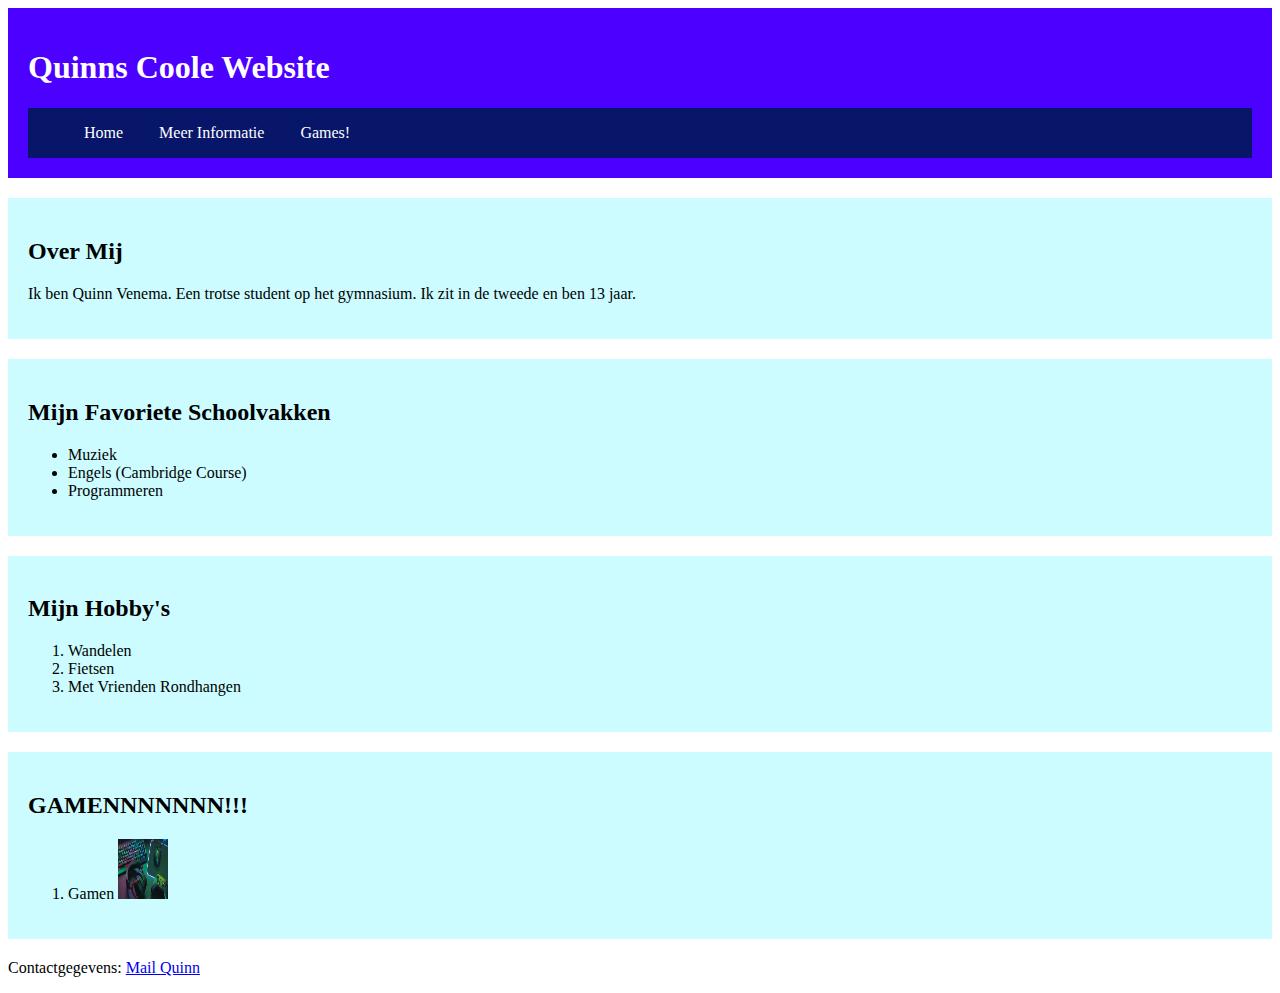
<file: index.html>
<!DOCTYPE html>
<html>
<head>
 <title>Quinnvenema.nl</title>
 <link rel="stylesheet" href="styles.css"
</head>
<body>
 <header>
    <h1>Quinns Coole Website</h1>
    <nav>
        <ul>
        <li class="menu"><a href="index.html">Home</a></li>
        <li class="menu"><a href="meerinformatie.html">Meer Informatie</a></li>
        <li class="menu"><a href="games.html">Games!</a></li>
        </ul>
        <ul>  
        </ul>
    </nav>
 </header>
 <section>
 <h2>Over Mij</h2>
 <p>Ik ben Quinn Venema. Een trotse student op het gymnasium. Ik zit in de tweede en ben 13 jaar.</p>
 </section>
 <section>
 <h2>Mijn Favoriete Schoolvakken</h2>
 <ul>
 <li>Muziek</li>
 <li>Engels (Cambridge Course)</li>
 <li>Programmeren</li>
 </ul>
 </section>
 <section>
 <h2>Mijn Hobby's</h2>
 <ol>
 <li>Wandelen</li>
 <li>Fietsen</li>
 <li>Met Vrienden Rondhangen</li>
 </ol>
 </section>
 <section>
 <h2>GAMENNNNNNN!!!</h2>
 <ol>
 <li>Gamen <img src="gaming.jpg" alt="gaming" style="width:50px;height:60px;"></li>
 </ol>
</section>
 <footer>
 <p>Contactgegevens: <a href="mailto:Quinn.venema@hvc.nl">Mail Quinn</a></p>
 </footer>
</body>
</html>
</file>
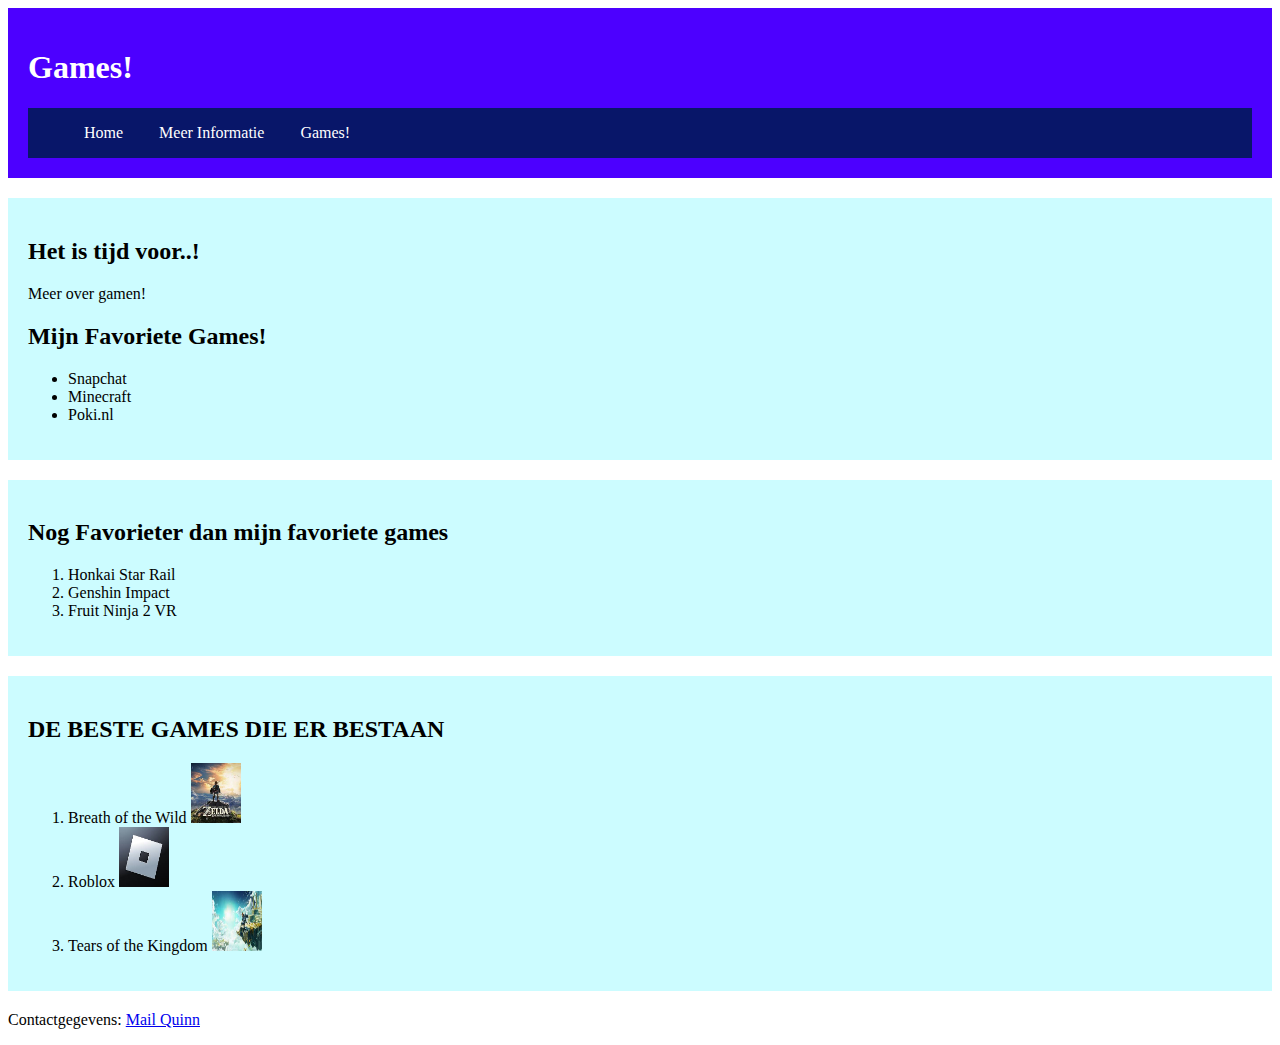
<file: games.html>
<!DOCTYPE html>
<html>
<head>
 <title>Quinnvenema.nl</title>
 <link rel="stylesheet" href="styles.css"
</head>
<body>
 <header>
    <h1>Games!</h1>
    <nav>
        <ul>
        <li class="menu"><a href="index.html">Home</a></li>
        <li class="menu"><a href="meerinformatie.html">Meer Informatie</a></li>
        <li class="menu"><a href="games.html">Games!</a></li>
        </ul>
       </nav>
 </header>
 <section>
 <h2>Het is tijd voor..!</h2>
 <p>Meer over gamen!</p>
 <h2>Mijn Favoriete Games!</h2>
 <ul>
 <li>Snapchat</li>
 <li>Minecraft</li>
 <li>Poki.nl</li>
 </ul>
 </section>
 <section>
 <h2>Nog Favorieter dan mijn favoriete games</h2>
 <ol>
 <li>Honkai Star Rail</li>
 <li>Genshin Impact</li>
 <li>Fruit Ninja 2 VR</li>
 </ol>
 </section>
 <section>
 <h2>DE BESTE GAMES DIE ER BESTAAN</h2>
 <ol>
 <li>Breath of the Wild <img src="botw.jpg" alt="Breath Of The Wild" style="width:50px;height:60px;"></li>
 <li>Roblox <img src="roblox.jpg" alt="Roblox" style="width:50px;height:60px;"></li>
 <li>Tears of the Kingdom <img src="totk.jpg" alt="Tears Of The Kingdom" style="width:50px;height:60px;"></li>
 </ol>
</section>

 <footer>
    <p>Contactgegevens: <a href="mailto:Quinn.venema@hvc.nl">Mail Quinn</a></p>
</footer>
</file>
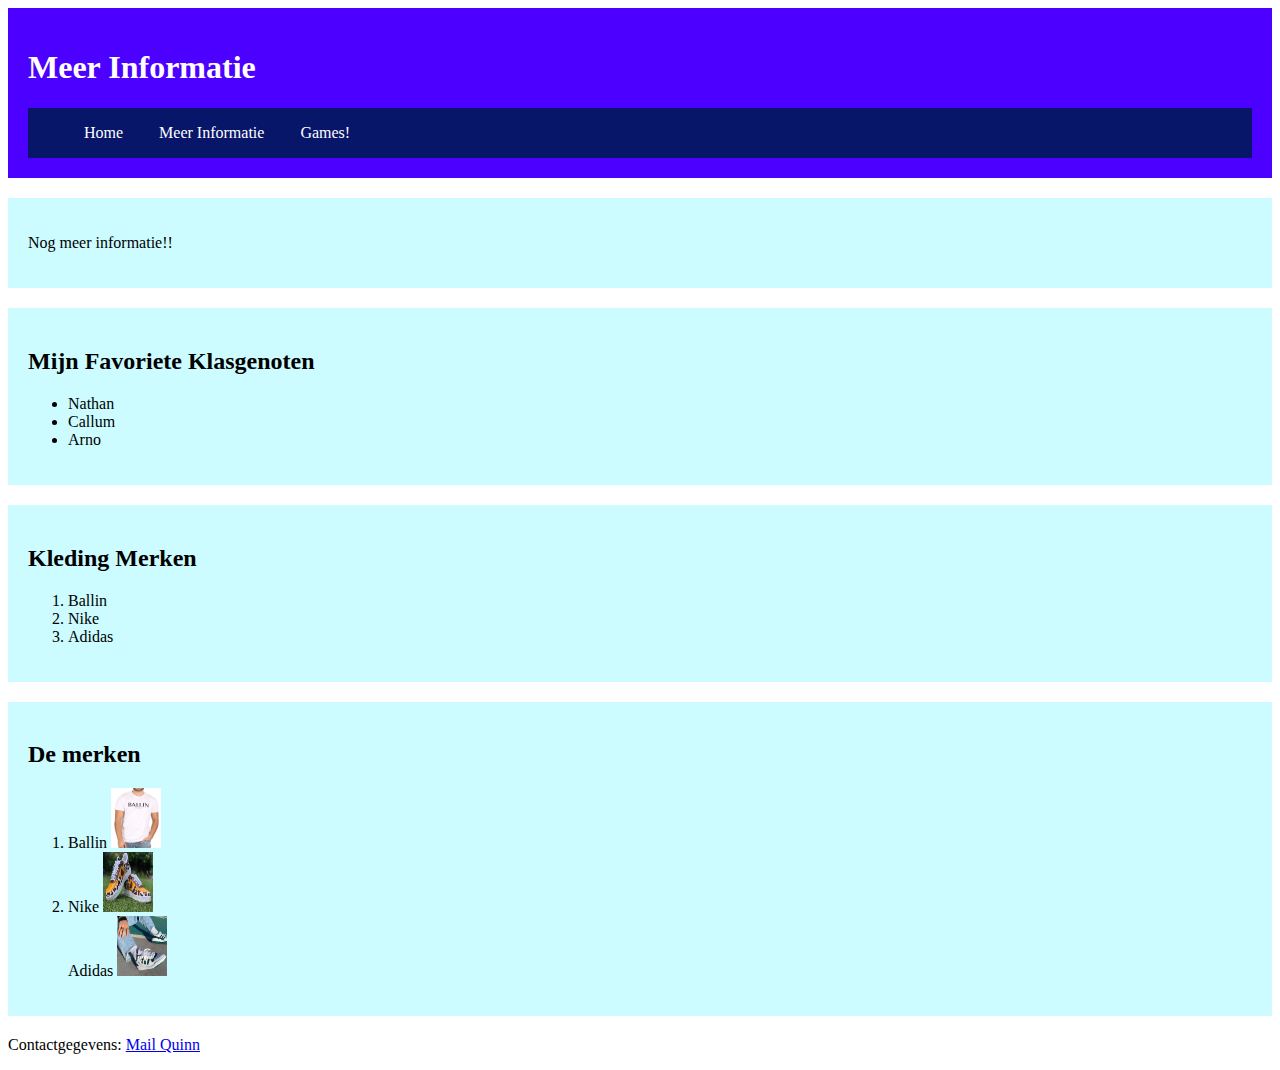
<file: meerinformatie.html>
<!DOCTYPE html>
<html>
<head>
 <title>Quinnvenema.nl</title>
 <link rel="stylesheet" href="styles.css"
</head>
<body>
 <header>
    <h1>Meer Informatie</h1>
    <nav>
        <ul>
        <li class="menu"></li><a href="index.html">Home</a></li>
        <li class="menu"><a href="meerinformatie.html">Meer Informatie</a></li>
        <li class="menu"><a href="games.html">Games!</a></li>
        </ul>
       </nav>
 </header>
 <section>
 <p>Nog meer informatie!!</p>
 </section>
 <section>
 <h2>Mijn Favoriete Klasgenoten</h2>
 <ul>
 <li>Nathan</li>
 <li>Callum</li>
 <li>Arno</li>
 </ul>
 </section>
 <section>
 <h2>Kleding Merken</h2>
 <ol>
 <li>Ballin</li>
 <li>Nike</li>
 <li>Adidas</li>
 </ol>
 </section>
 <section>
 <h2>De merken</h2>
 <ol>
 <li>Ballin <img src="Ballin.jpg" alt="gaming" style="width:50px;height:60px;"></li>
 <li>Nike <img src="Nike.jpg" alt="piano" style="width:50px;height:60px;"></li>
 <l>Adidas <img src="adidas.jpg" alt="friends" style="width:50px;height:60px;"></li>
 </ol>
</section>
 <footer>
 <p>Contactgegevens: <a href="mailto:Quinn.venema@hvc.nl">Mail Quinn</a></p>
 </footer>
</body>
</html>
</file>
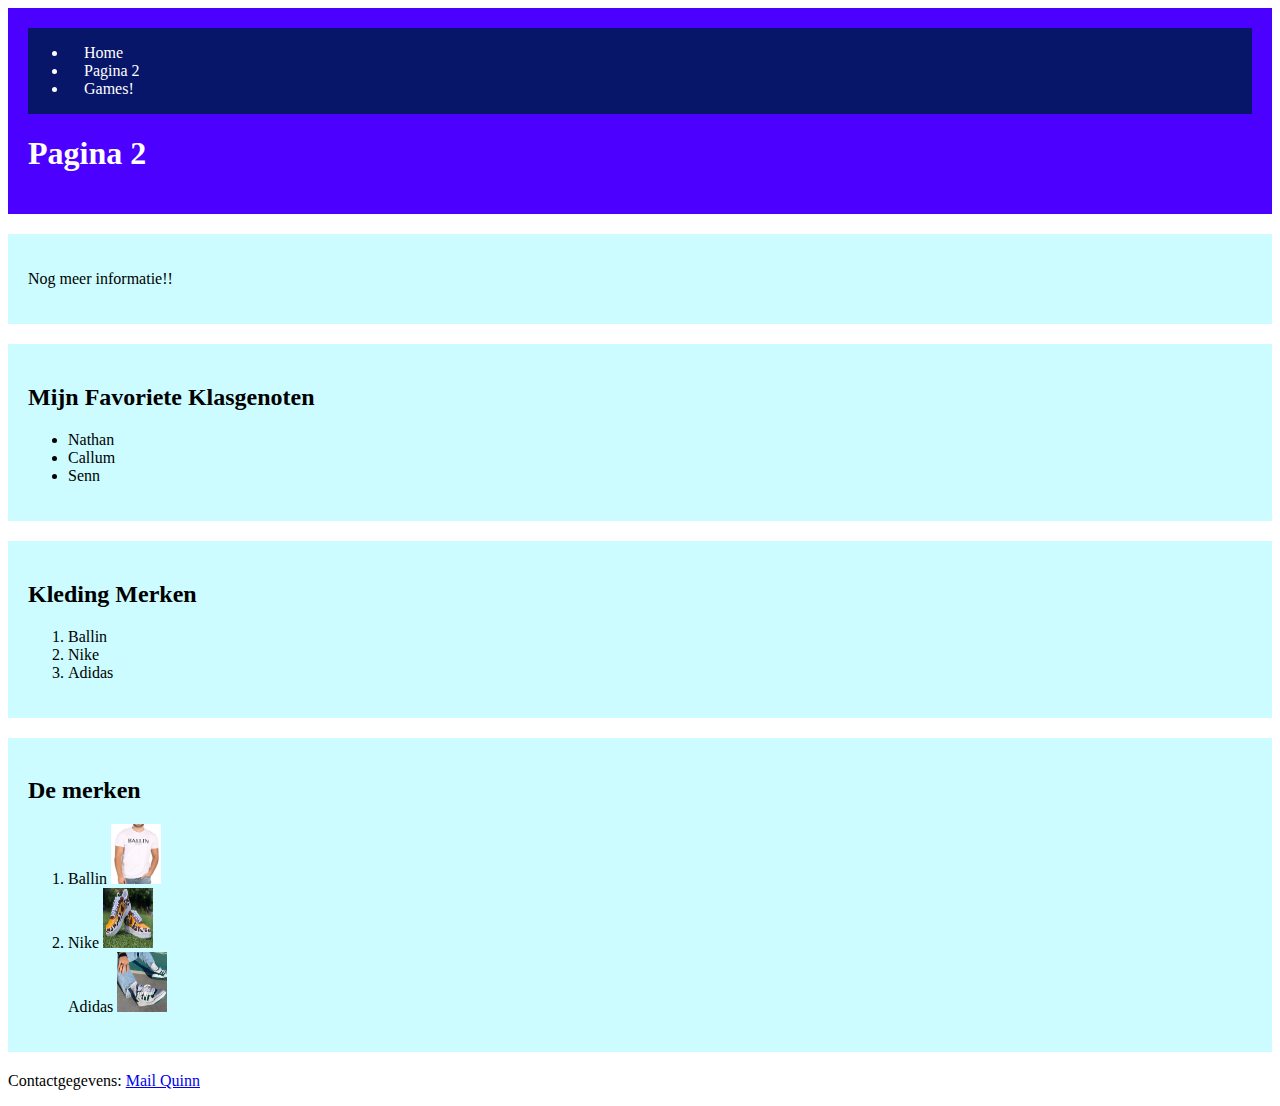
<file: pagina2.html>
<!DOCTYPE html>
<html>
<head>
 <title>Webpagina over Quinn</title>
 <link rel="stylesheet" href="styles.css"
</head>
<body>
 <header>
    <nav>
        <ul>
        <li><a href="index.html">Home</a></li>
        <li><a href="pagina2.html">Pagina 2</a></li>
        <li><a href="games.html">Games!</a></li>
        </ul>
       </nav>
 <h1>Pagina 2</h1>
 </header>
 <section>
 <p>Nog meer informatie!!</p>
 </section>
 <section>
 <h2>Mijn Favoriete Klasgenoten</h2>
 <ul>
 <li>Nathan</li>
 <li>Callum</li>
 <li>Senn</li>
 </ul>
 </section>
 <section>
 <h2>Kleding Merken</h2>
 <ol>
 <li>Ballin</li>
 <li>Nike</li>
 <li>Adidas</li>
 </ol>
 </section>
 <section>
 <h2>De merken</h2>
 <ol>
 <li>Ballin <img src="Ballin.jpg" alt="gaming" style="width:50px;height:60px;"></li>
 <li>Nike <img src="Nike.jpg" alt="piano" style="width:50px;height:60px;"></li>
 <l>Adidas <img src="adidas.jpg" alt="friends" style="width:50px;height:60px;"></li>
 </ol>
</section>
 <footer>
 <p>Contactgegevens: <a href="mailto:Quinn.venema@hvc.nl">Mail Quinn</a></p>
 </footer>
</body>
</html>
</file>
<file: styles.css>
.menu {
    display: inline-block;
}

header {    
    background-color:  #4c00ff;
    color: rgb(255, 255, 255);
    text-align: left;
    padding: 20px;
}

nav {
    display: flex;
    flex-wrap: wrap;
    justify-content: left;
    align-items: left;
    background-color: #081669;
}

nav a {
    flex: 1;
    color: rgb(255, 255, 255);
    text-align: left;
    padding: 14px 16px;
    text-decoration: none;
}

nav a:hover {
    background-color: #00e1ff;
    color: rgb(0, 0, 255);
}


.submenu-open {
    flex: 1;
    color: rgb(0, 247, 255);
    text-align: left;
    padding: 14px 16px;
    text-decoration: none;
}

.submenu a:hover {
    background-color: #2600ff;
    color: rgb(0, 204, 255);
}

section {
    background-color: #ccfcff;
    padding: 20px;
    margin-top: 20px;
    margin-bottom: 20px;
}

.interest {
    display: flex;
    flex-wrap: wrap;
    align-items: center;
    justify-content: center;
}

.interest img {
    margin: 10px;
    max-width: 150px;
    max-height: 150px;
}

.interest a {
    display: block;
    text-align: center;
    margin: 10px;
    font-size: 18px;
    color: #1900ff;
    text-decoration: none;
}

.banaan a {
    color: #ffffff;
}

.banaan a:hover {
    color: #ffffff;
}

.interest a:hover {
    color: #ffffff;
}

.gallery-image {
    position: absolute;
    width: 100px;
    height: 100px;
    background-size: cover;
    background-position: center;
    border-radius: 5px;
    animation: rotate 10s infinite linear;
}

.gallery-image-1 {
    animation-delay: 0s;
}

.gallery-image-2 {
    animation-delay: 2s;
}

.gallery-image-3 {
    animation-delay: 4s;
}

.gallery-image-4 {
    animation-delay: 6s;
}

@keyframes rotate {
    0% {
        transform: rotateY(0deg) translateZ(500px);
        opacity: 0;
    }

    25% {
        opacity: 1;
    }

    50% {
        transform: rotateY(180deg) translateZ(500px);
    }

    75% {
        opacity: 1;
    }

    100% {
        transform: rotateY(360deg) translateZ(500px);
        opacity: 0;
    }
}
</file>
